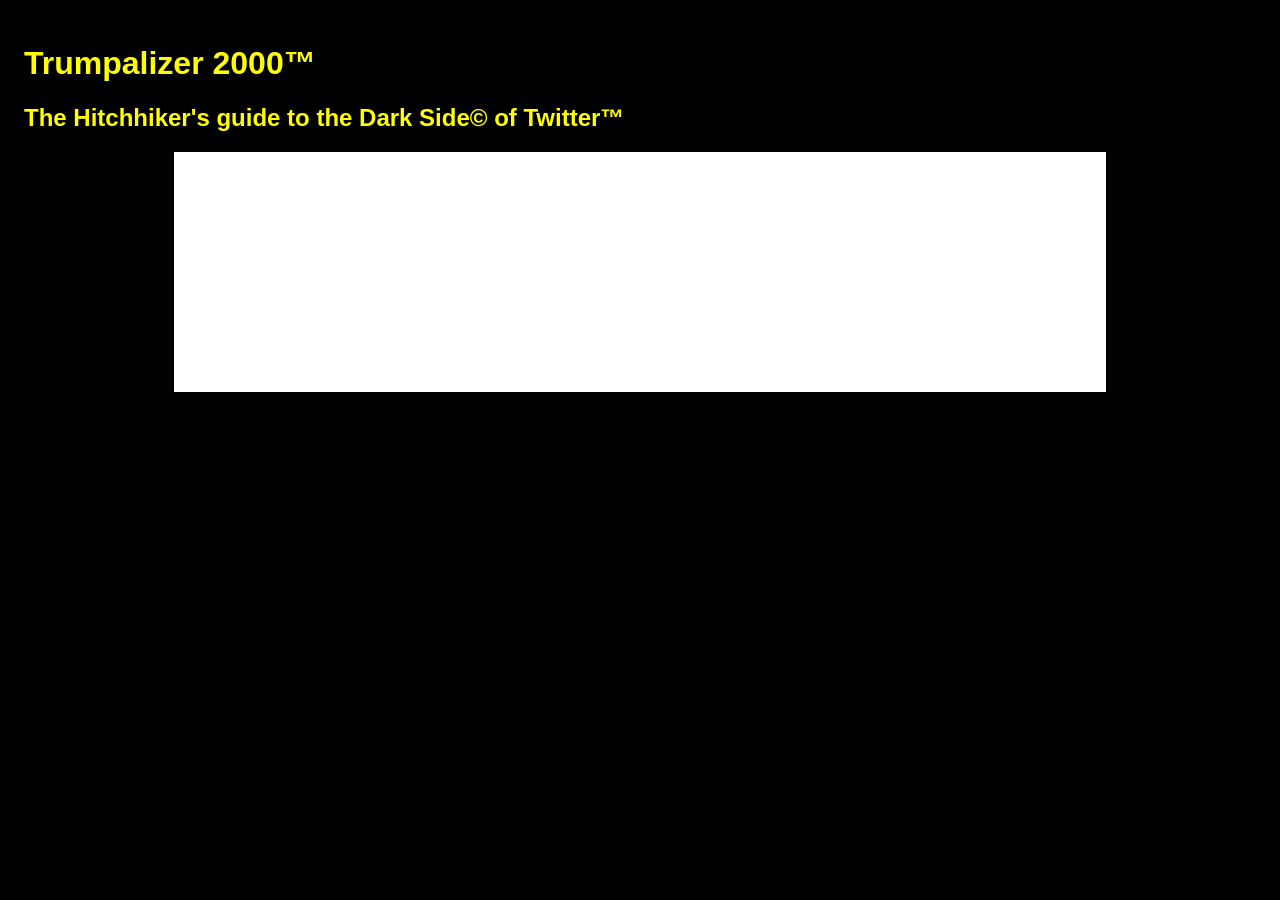
<file: web/index.html>
<!doctype html>
<html>
<head>
<meta charset="UTF-8">
<title>Trumpalizer 2000&#8482;</title>
<link rel="stylesheet" type="text/css" href="app.css">
</head>
<body>
	<div class="wrapper">
		<h1>Trumpalizer 2000&#8482;</h1>
		<h2>The Hitchhiker's guide to the Dark Side&#169; of Twitter&#8482;</h2>
		<div id="diagram">
		</div>
	</div>
</body>

<script src="https://d3js.org/d3.v4.min.js"></script>
<script src="app.js"></script>

</html>
</file>
<file: web/app.css>
body {
	background-color: black;
	color: white;

	font-family: "Comic Sans MS", cursive, Arial, Helvetica, sans-serif;
}

h1, h2, h3, h4, h5, h6 {
	color: yellow;
}

.wrapper {
	padding: 1rem;
}

#diagram {
	width: 90%;
	max-width: 900px;
	margin: 0px auto;
	min-height: 13rem;
	background-color: white;
	color: black;
	padding: 1rem;
	/*display: flex;*/
}

#diagram.barchart {
	height: 20rem;
    flex-direction: row;
    flex-wrap: nowrap;
    justify-content: space-around;
    align-content: stretch;
    align-items: flex-end;
}

.bar {
	margin: 1rem;
	display: flex;
	font-size: 300%;
}

.bar.horizontal {
/*	height: 1.4rem;*/
	padding-left: 1rem;
}

.bar.vertical {
	width: 10rem;
	padding-bottom: 1rem;
	text-align: center;
	justify-content: center;
	align-items: flex-end;
}

@media only screen and (max-device-width: 480px) {
	.bar.horizontal {
		height: 6rem;
	}

	.bar.vertical {
		width: 6rem;
	}
}

@media screen and (max-width: 300px) {

}
</file>
